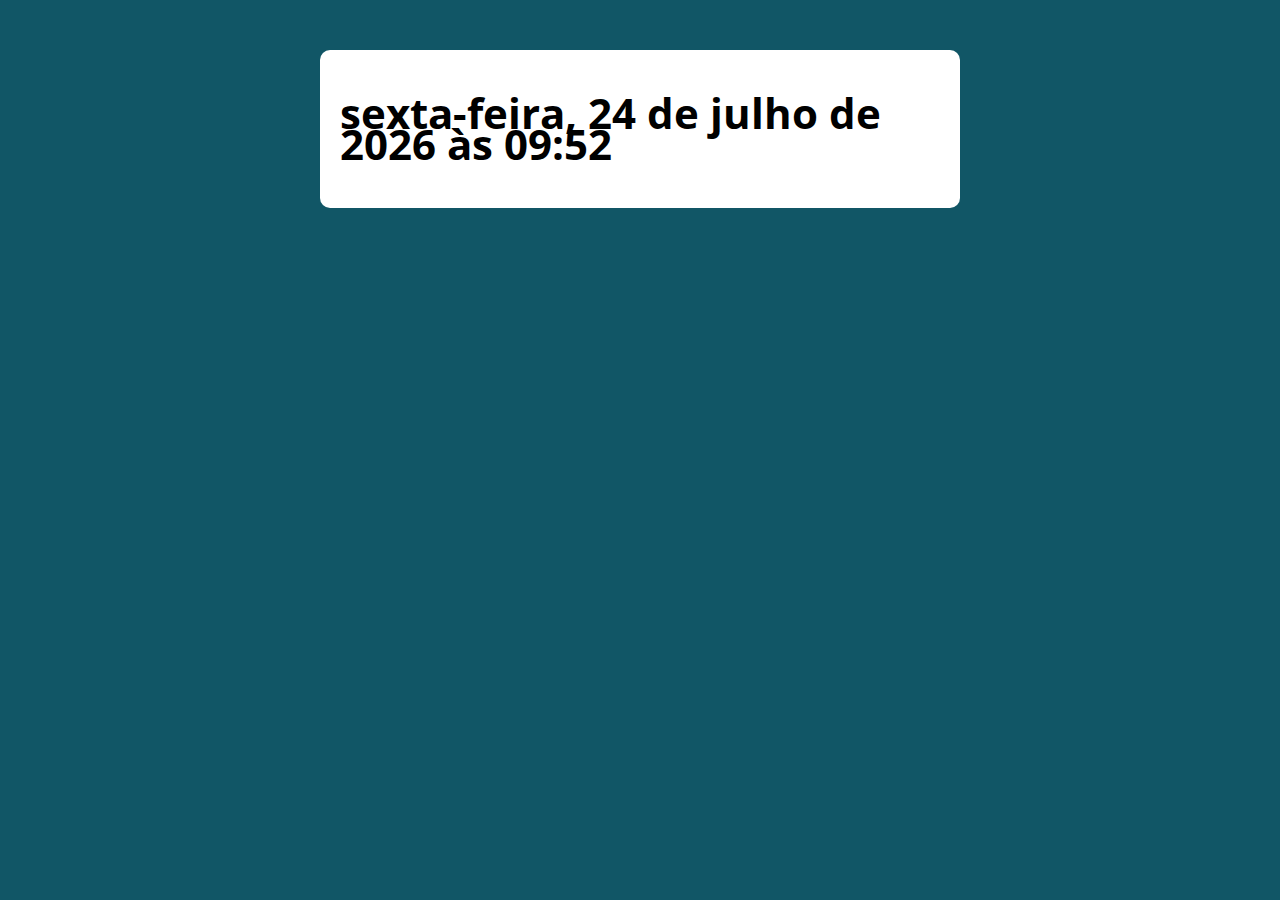
<file: aula30_Exercicio_com_switch_e_date/index.html>
<!DOCTYPE html>
<html lang="pt-BR">

<head>
  <meta charset="UTF-8">
  <meta name="viewport" content="width=device-width, initial-scale=1.0">
  <meta http-equiv="X-UA-Compatible" content="ie=edge">
  <title>Modelo</title>
  <link rel="stylesheet" href="./assets/css/style.css">
</head>

<body>

  <section class="container">
    <h1></h1>
   </section>

  <script src="./assets/js/main.js"></script>
</body>

</html>
</file>
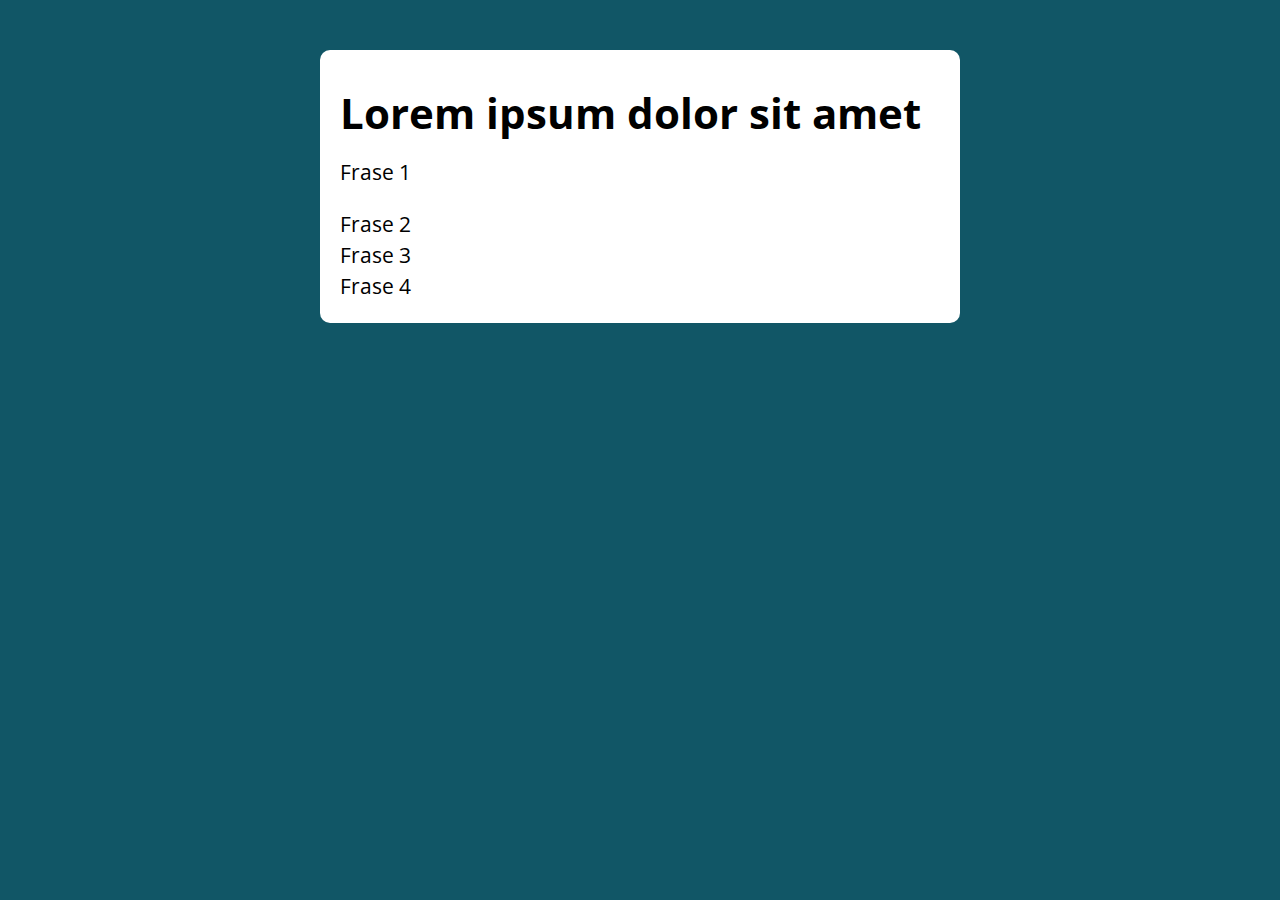
<file: aula35_Exercicio_com_for/index.html>
<!DOCTYPE html>
<html lang="pt-BR">

<head>
  <meta charset="UTF-8">
  <meta name="viewport" content="width=device-width, initial-scale=1.0">
  <meta http-equiv="X-UA-Compatible" content="ie=edge">
  <title>Modelo</title>
  <link rel="stylesheet" href="./assets/css/style.css">
</head>

<body>

  <section class="container">
    <h1>Lorem ipsum dolor sit amet</h1>
    <!-- AQUI -->
     </section>

  <script src="./assets/js/main.js"></script>
</body>

</html>
</file>
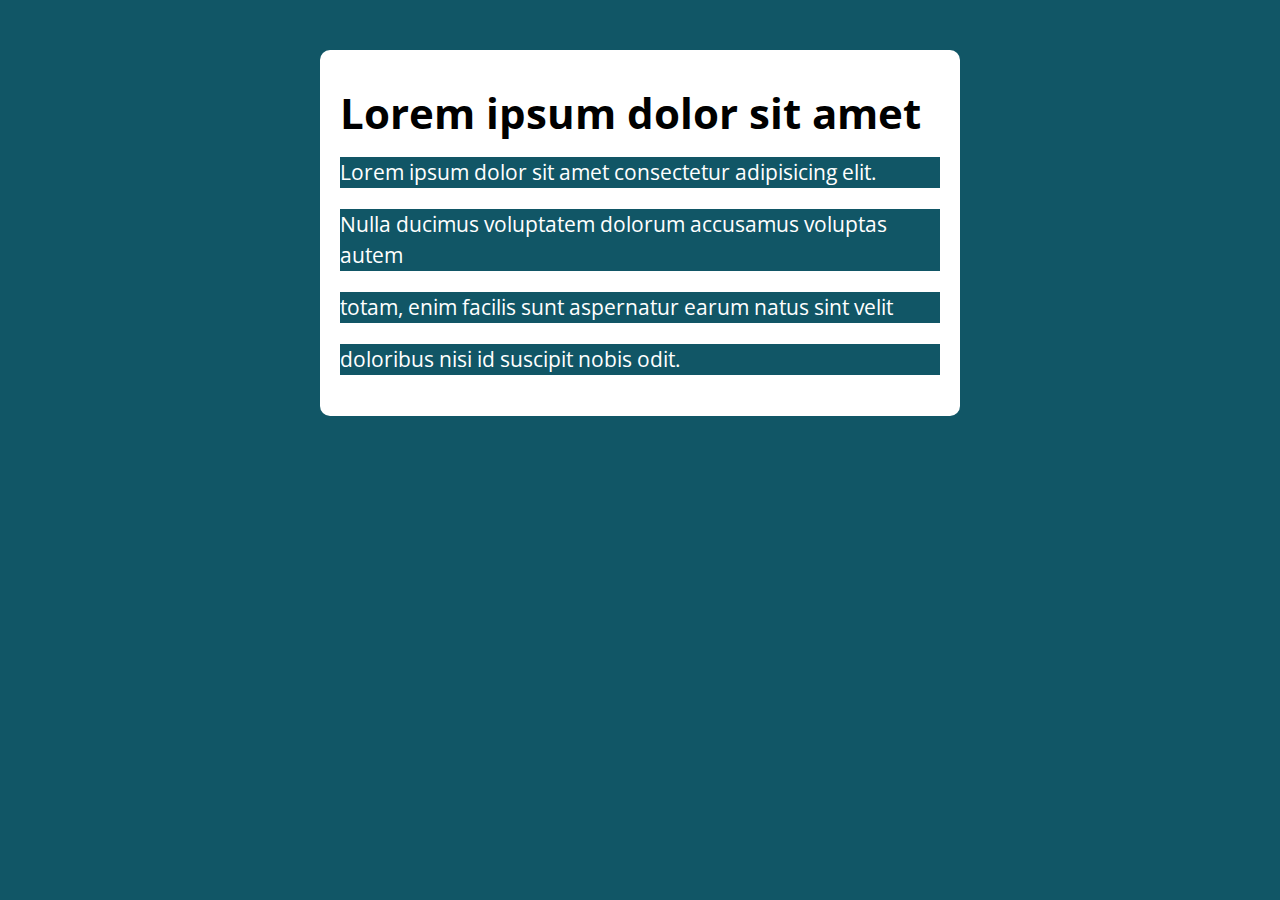
<file: aula38_Exercícios_com_NodeList _Browser/index.html>
<!DOCTYPE html>
<html lang="pt-BR">

<head>
  <meta charset="UTF-8">
  <meta name="viewport" content="width=device-width, initial-scale=1.0">
  <meta http-equiv="X-UA-Compatible" content="ie=edge">
  <title>Modelo</title>
  <link rel="stylesheet" href="./assets/css/style.css">
</head>

<body>

  <section class="container">

    <h1>Lorem ipsum dolor sit amet</h1>
    
    <div class="paragrafos">
         
      <p>Lorem ipsum dolor sit amet consectetur adipisicing elit.</p>
      <p>Nulla ducimus voluptatem dolorum accusamus voluptas autem</p>
      <p>totam, enim facilis sunt aspernatur earum natus sint velit</p>
      <p>doloribus nisi id suscipit nobis odit.</p>

    </div>
     
  <script src="./assets/js/main.js"></script>
</body>

</html>
</file>
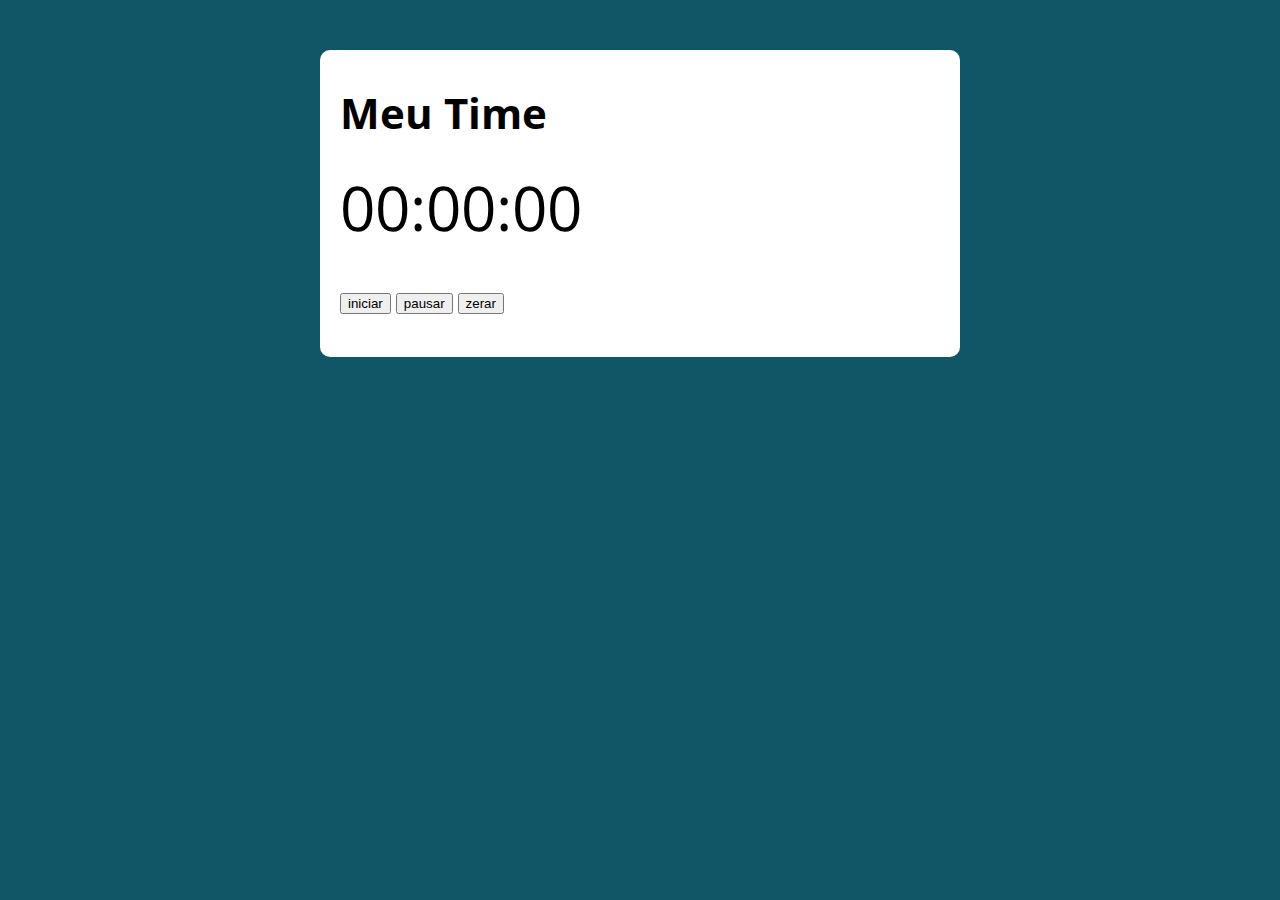
<file: aula47_Exercício_ Criando_um_timer_com_setInterval/index.html>
<!DOCTYPE html>
<html lang="pt-BR">

<head>
  <meta charset="UTF-8">
  <meta name="viewport" content="width=device-width, initial-scale=1.0">
  <meta http-equiv="X-UA-Compatible" content="ie=edge">
  <title>Meu Timer</title>
  <link rel="stylesheet" href="./assets/css/style.css">
</head>

<body>

  <section class="container">
    <h1>Meu Time</h1>
    <p class="relogio">00:00:00</p>
    <p>
      <button class="iniciar">iniciar</button>
      <button class="pausar">pausar</button>
      <button class="zerar">zerar</button>
    </p>
  </section>

  <script src="./assets/js/main.js"></script>
</body>

</html>
</file>
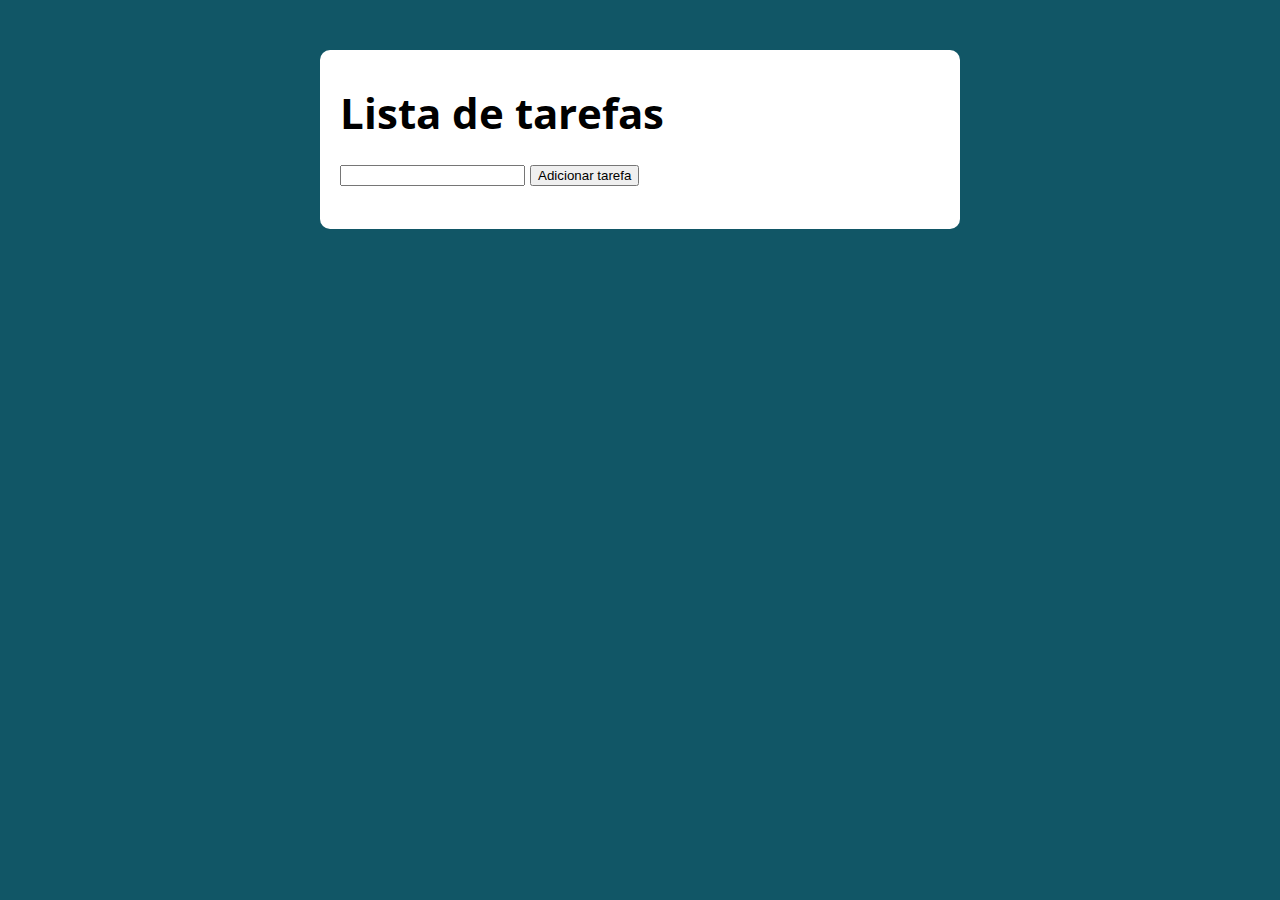
<file: aula48_exercicio_lista_de_tarefa/index.html>
<!DOCTYPE html>
<html lang="pt-BR">

<head>
  <meta charset="UTF-8">
  <meta name="viewport" content="width=device-width, initial-scale=1.0">
  <meta http-equiv="X-UA-Compatible" content="ie=edge">
  <title>Lista de tarefas</title>
  <link rel="stylesheet" href="./assets/css/style.css">
</head>

<body>

  <section class="container">
    <h1>Lista de tarefas</h1>
    <p>
      <input type="text" class="input-tarefa">
      <button class="btn-tarefa">Adicionar tarefa</button>
    </p>
    
    <ul class="tarefas"></ul>
  </section>

  <script src="./assets/js/main.js"></script>
</body>

</html>
</file>
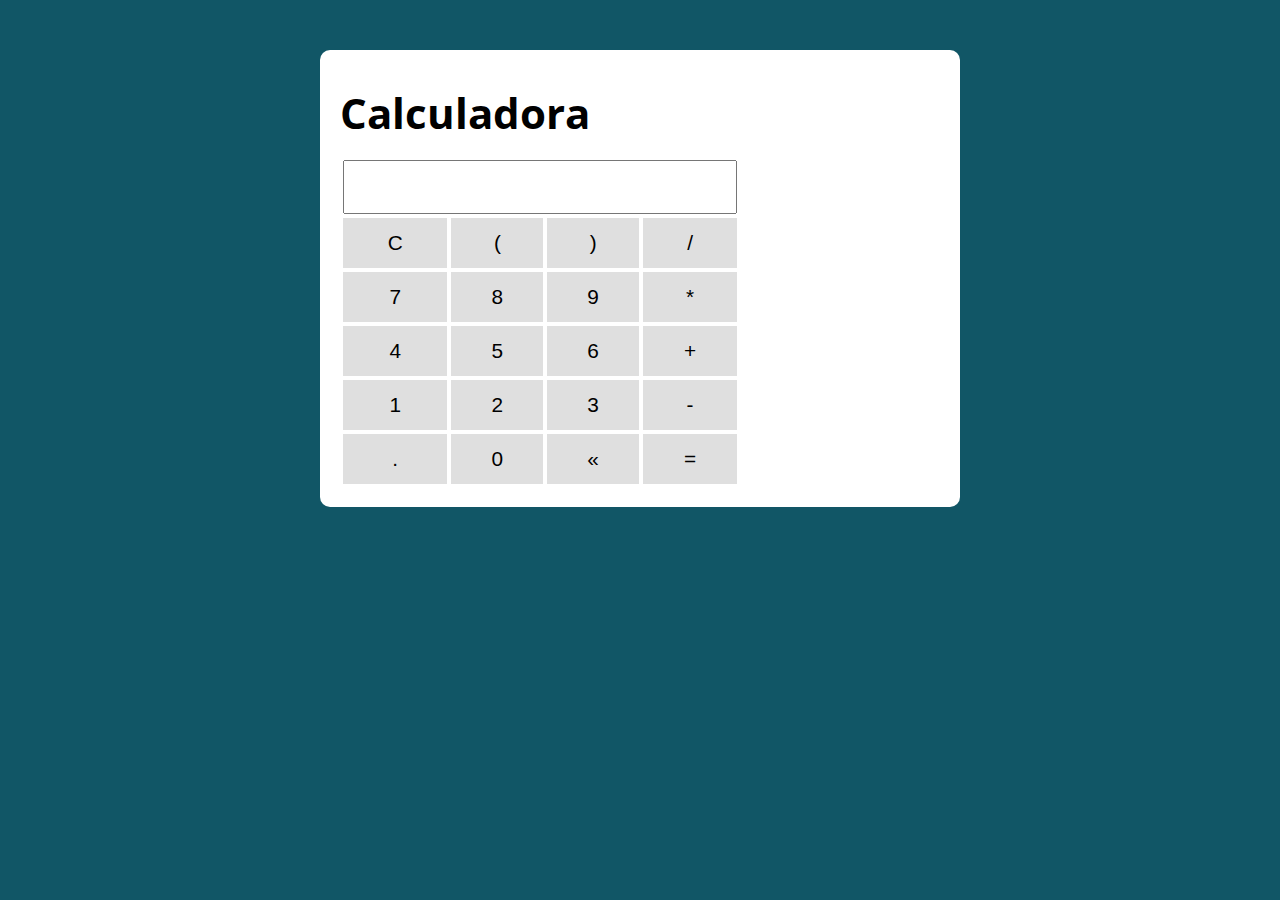
<file: aula57_Praticando_com_factory_functions/index.html>
<!DOCTYPE html>
<html lang="pt-BR">

<head>
  <meta charset="UTF-8">
  <meta name="viewport" content="width=device-width, initial-scale=1.0">
  <meta http-equiv="X-UA-Compatible" content="ie=edge">
  <title>Calculadora</title>
  <link rel="stylesheet" href="./assets/css/style.css">
</head>

<body>

  <section class="container">
    <h1>Calculadora</h1>
    <table class="calculadora">
      <tr>
        <td colspan="4"><input type="text" class="display"></td>
      </tr>

      <tr>
        <td><button class="btn btn-clear">C</button></td>
        <td><button class="btn btn-num">(</button></td>
        <td><button class="btn btn-num">)</button></td>
        <td><button class="btn btn-num">/</button></td>
      </tr>

      <tr>
        <td><button class="btn btn-num">7</button></td>
        <td><button class="btn btn-num">8</button></td>
        <td><button class="btn btn-num">9</button></td>
        <td><button class="btn btn-num">*</button></td>
      </tr>

      <tr>
        <td><button class="btn btn-num">4</button></td>
        <td><button class="btn btn-num">5</button></td>
        <td><button class="btn btn-num">6</button></td>
        <td><button class="btn btn-num">+</button></td>
      </tr>

      <tr>
        <td><button class="btn btn-num">1</button></td>
        <td><button class="btn btn-num">2</button></td>
        <td><button class="btn btn-num">3</button></td>
        <td><button class="btn btn-num">-</button></td>
      </tr>

      <tr>
        <td><button class="btn btn-num">.</button></td>
        <td><button class="btn btn-num">0</button></td>
        <td><button class="btn btn-del">&laquo;</button></td>
        <td><button class="btn btn-eq">=</button></td>
      </tr>
    </table>
    
  </section>

  <script src="./assets/js/main.js"></script>
</body>

</html>
</file>
<file: aula30_Exercicio_com_switch_e_date/assets/css/style.css>
@import url('https://fonts.googleapis.com/css?family=Open+Sans:400,700&display=swap');
:root {
  --primary-color: rgb(17, 86, 102);
  --primary-color-darker: rgb(9, 48, 56);
}

* {
  box-sizing: border-box;
  outline: 0;
}

body {
  margin: 0;
  padding: 0;
  background: var(--primary-color);
  font-family: 'Open sans', sans-serif;
  font-size: 1.3em;
  line-height: 1.5em;
}

.container {
  max-width: 640px;
  margin: 50px auto;
  background: #fff;
  padding: 20px;
  border-radius: 10px;
}

th{
  text-align: left;
}

form input, form label, form button {
  display: block;
  width: 100%;
  margin-bottom: 10px;
}

form input {
  font-size: 24px;
  height: 50px;
  padding: 0 20px;
}

form input:focus {
  outline: 1px solid var(--primary-color);
}

form button {
  border: none;
  background: var(--primary-color);
  color: #fff;
  font-size: 18px;
  font-weight: 700;
  height: 50px;
  cursor: pointer;
  margin-top: 30px;
}

form button:hover {
  background: var(--primary-color-darker);
}

.paragrafo-resultado {
  background: rgb(59, 204, 136);
  padding: 10px 20px;
}

.bad {
  background: rgb(219, 91, 91);
  padding: 10px 20px;
}
</file>
<file: aula35_Exercicio_com_for/assets/css/style.css>
@import url('https://fonts.googleapis.com/css?family=Open+Sans:400,700&display=swap');
:root {
  --primary-color: rgb(17, 86, 102);
  --primary-color-darker: rgb(9, 48, 56);
}

* {
  box-sizing: border-box;
  outline: 0;
}

body {
  margin: 0;
  padding: 0;
  background: var(--primary-color);
  font-family: 'Open sans', sans-serif;
  font-size: 1.3em;
  line-height: 1.5em;
}

.container {
  max-width: 640px;
  margin: 50px auto;
  background: #fff;
  padding: 20px;
  border-radius: 10px;
}

th{
  text-align: left;
}

form input, form label, form button {
  display: block;
  width: 100%;
  margin-bottom: 10px;
}

form input {
  font-size: 24px;
  height: 50px;
  padding: 0 20px;
}

form input:focus {
  outline: 1px solid var(--primary-color);
}

form button {
  border: none;
  background: var(--primary-color);
  color: #fff;
  font-size: 18px;
  font-weight: 700;
  height: 50px;
  cursor: pointer;
  margin-top: 30px;
}

form button:hover {
  background: var(--primary-color-darker);
}

.paragrafo-resultado {
  background: rgb(59, 204, 136);
  padding: 10px 20px;
}

.bad {
  background: rgb(219, 91, 91);
  padding: 10px 20px;
}
</file>
<file: aula38_Exercícios_com_NodeList _Browser/assets/css/style.css>
@import url('https://fonts.googleapis.com/css?family=Open+Sans:400,700&display=swap');
:root {
  --primary-color: rgb(17, 86, 102);
  --primary-color-darker: rgb(9, 48, 56);
}

* {
  box-sizing: border-box;
  outline: 0;
}

body {
  margin: 0;
  padding: 0;
  background: var(--primary-color);
  font-family: 'Open sans', sans-serif;
  font-size: 1.3em;
  line-height: 1.5em;
}

.container {
  max-width: 640px;
  margin: 50px auto;
  background: #fff;
  padding: 20px;
  border-radius: 10px;
}

th{
  text-align: left;
}

form input, form label, form button {
  display: block;
  width: 100%;
  margin-bottom: 10px;
}

form input {
  font-size: 24px;
  height: 50px;
  padding: 0 20px;
}

form input:focus {
  outline: 1px solid var(--primary-color);
}

form button {
  border: none;
  background: var(--primary-color);
  color: #fff;
  font-size: 18px;
  font-weight: 700;
  height: 50px;
  cursor: pointer;
  margin-top: 30px;
}

form button:hover {
  background: var(--primary-color-darker);
}

.paragrafo-resultado {
  background: rgb(59, 204, 136);
  padding: 10px 20px;
}

.bad {
  background: rgb(219, 91, 91);
  padding: 10px 20px;
}
</file>
<file: aula47_Exercício_ Criando_um_timer_com_setInterval/assets/css/style.css>
@import url('https://fonts.googleapis.com/css?family=Open+Sans:400,700&display=swap');
:root {
  --primary-color: rgb(17, 86, 102);
  --primary-color-darker: rgb(9, 48, 56);
}

* {
  box-sizing: border-box;
  outline: 0;
}

body {
  margin: 0;
  padding: 0;
  background: var(--primary-color);
  font-family: 'Open sans', sans-serif;
  font-size: 1.3em;
  line-height: 1.5em;
}

.container {
  max-width: 640px;
  margin: 50px auto;
  background: #fff;
  padding: 20px;
  border-radius: 10px;
}

th{
  text-align: left;
}

form input, form label, form button {
  display: block;
  width: 100%;
  margin-bottom: 10px;
}

form input {
  font-size: 24px;
  height: 50px;
  padding: 0 20px;
}

form input:focus {
  outline: 1px solid var(--primary-color);
}

form button {
  border: none;
  background: var(--primary-color);
  color: #fff;
  font-size: 18px;
  font-weight: 700;
  height: 50px;
  cursor: pointer;
  margin-top: 30px;
}

form button:hover {
  background: var(--primary-color-darker);
}

.relogio {
  font-size: 3em;
}
.pausado {
  color: red;
}
</file>
<file: aula48_exercicio_lista_de_tarefa/assets/css/style.css>
@import url('https://fonts.googleapis.com/css?family=Open+Sans:400,700&display=swap');
:root {
  --primary-color: rgb(17, 86, 102);
  --primary-color-darker: rgb(9, 48, 56);
}

* {
  box-sizing: border-box;
  outline: 0;
}

body {
  margin: 0;
  padding: 0;
  background: var(--primary-color);
  font-family: 'Open sans', sans-serif;
  font-size: 1.3em;
  line-height: 1.5em;
}

.container {
  max-width: 640px;
  margin: 50px auto;
  background: #fff;
  padding: 20px;
  border-radius: 10px;
}

th{
  text-align: left;
}

form input, form label, form button {
  display: block;
  width: 100%;
  margin-bottom: 10px;
}

form input {
  font-size: 24px;
  height: 50px;
  padding: 0 20px;
}

form input:focus {
  outline: 1px solid var(--primary-color);
}

form button {
  border: none;
  background: var(--primary-color);
  color: #fff;
  font-size: 18px;
  font-weight: 700;
  height: 50px;
  cursor: pointer;
  margin-top: 30px;
}

form button:hover {
  background: var(--primary-color-darker);
}
</file>
<file: aula57_Praticando_com_factory_functions/assets/css/style.css>
@import url('https://fonts.googleapis.com/css?family=Open+Sans:400,700&display=swap');
:root {
  --primary-color: rgb(17, 86, 102);
  --primary-color-darker: rgb(9, 48, 56);
}

* {
  box-sizing: border-box;
  outline: 0;
}

body {
  margin: 0;
  padding: 0;
  background: var(--primary-color);
  font-family: 'Open sans', sans-serif;
  font-size: 1.3em;
  line-height: 1.5em;
}

.container {
  max-width: 640px;
  margin: 50px auto;
  background: #fff;
  padding: 20px;
  border-radius: 10px;
}

th{
  text-align: left;
}

form input, form label, form button {
  display: block;
  width: 100%;
  margin-bottom: 10px;
}

form input {
  font-size: 24px;
  height: 50px;
  padding: 0 20px;
}

form input:focus {
  outline: 1px solid var(--primary-color);
}

form button {
  border: none;
  background: var(--primary-color);
  color: #fff;
  font-size: 18px;
  font-weight: 700;
  height: 50px;
  cursor: pointer;
  margin-top: 30px;
}

form button:hover {
  background: var(--primary-color-darker);
}

.calculadora {
  width: 400px;
}

.display {
  font-size: 2em;
  width: 100%;
  text-align: right;
}

.btn {
  width: 100%;
  height: 50px;
  font-size: 1em;
  border: none;
  background: #dfdfdf;
  cursor: pointer;
}

.btn:hover {
  background: #9e9e9e;
}
</file>
